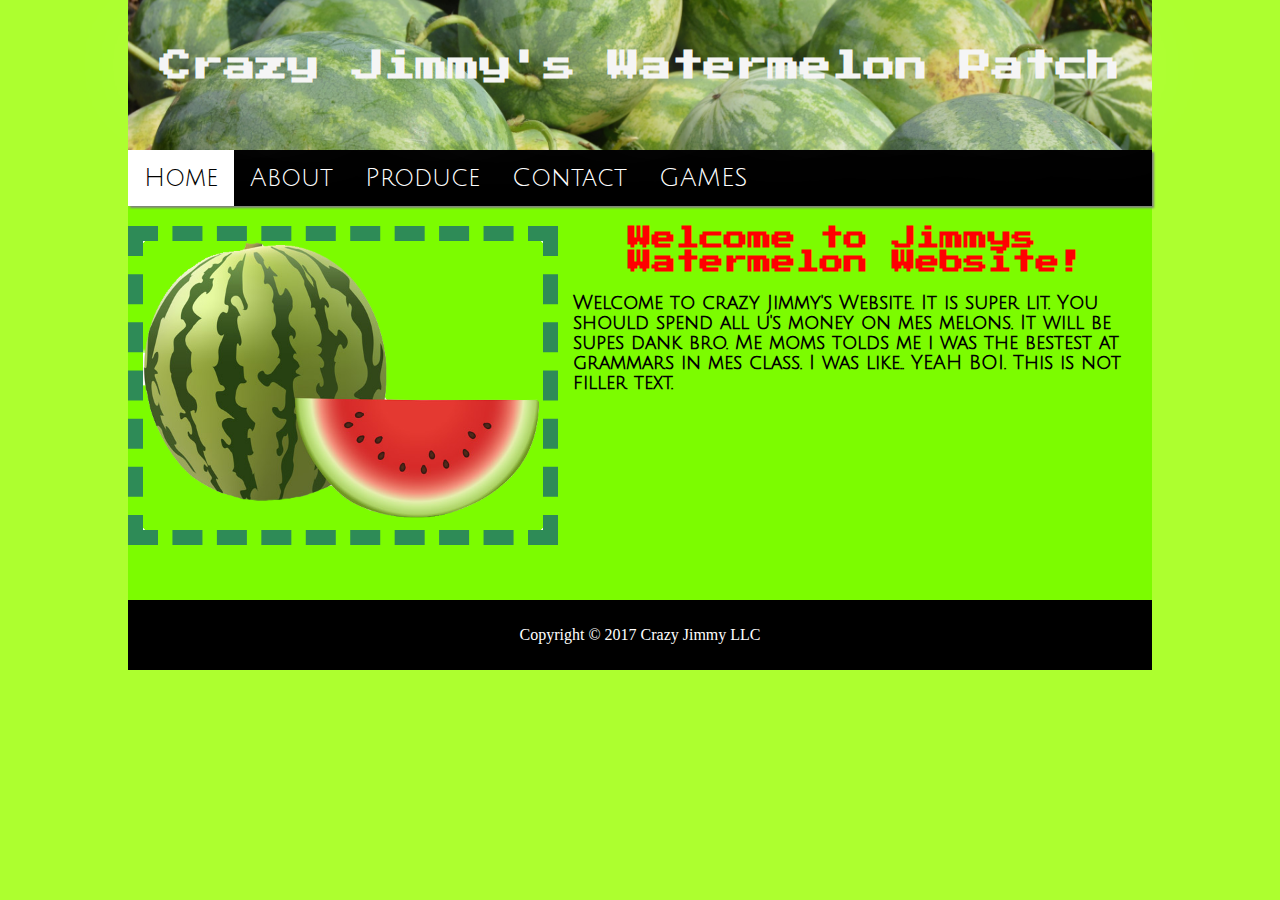
<file: Small Bis Website/index.html>
<!DOCTYPE html>
<html>


    <head>
        <title>Crazy Jimmy's Watermelon Patch </title>
    


        
        
        
        
        
        
   
    
    </head>
    
    
    
    <body>
        
        
        <div id="container">
        
            
            <header>
            
                <h1 id="h1Home">
                Crazy Jimmy's Watermelon Patch
                </h1>
                
            </header>
            
<link href="https://fonts.googleapis.com/css?family=Bangers|Julius+Sans+One|Press+Start+2P|Six+Caps" rel="stylesheet">

            <link href="css/style.css" rel=stylesheet>
            
            <nav>
            <ul>
                <li><a class="active" href="index.html"> Home</a></li>
                <li><a href="about.html">About</a></li>
                <li><a href="produce.html">Produce</a></li>
                <li><a href="contact.html">Contact</a></li>
                <li><a  href="games.html">GAMES</a></li>
                </ul>
            
            
            
            </nav>
        <div id="content">
            
              
           
           
            <img id="MainPic" src="images/wm.png" alt="Watermelon" >
           
                 <h2 id="h2Home">
                Welcome to Jimmys Watermelon Website!
            </h2>
            
            <h3 id="pHome">
               Welcome to crazy Jimmy's Website. It is super lit. You should spend all u's money on mes melons. It will be supes dank bro. Me moms tolds me i was the bestest at grammars in mes class. I was like.. YEAH BOI. This is not filler text.
                
                <h3>
            
                    
          
           
            
   
<!--
            <p>
            
               
                
                This is gonna be a happy little seascape. All you need to paint is a few tools, a little instruction, and a vision in your mind. You're meant to have fun in life. Imagination is the key to painting. Maybe he has a little friend that lives right over here. This is the time to get out all your flustrations, much better than kicking the dog around the house or taking it out on your spouse. Now, we're going to fluff this cloud. Every day I learn. Tree trunks grow however makes them happy. But we're not there yet, so we don't need to worry about it. You are only limited by your imagination. And I will hypnotize that just a little bit. Just go out and talk to a tree. Make friends with it. Everyone needs a friend. Friends are the most valuable things in the world. I guess I'm a little weird. I like to talk to trees and animals. That's okay though; I have more fun than most people. We'll play with clouds today. Let's go up in here, and start having some fun We need dark in order to show light. The little tiny Tim easels will let you down. This is a happy place, little squirrels live here and play. Only think about one thing at a time. Don't get greedy. 
-->
<!--
            </p>
            
-->
            
            
           
            
            
            
            
            
            
 
            
            
            
            
            
            
            
            
            
            <div class="keepOpen">
            
            
            
            </div>
                    
                    
                    
            </div>
            
            <br>
            <br>
            <footer>
            <p>
                Copyright &copy; 2017 Crazy Jimmy LLC 
                </p>
            
            </footer>
            
        
        
        </div>
    
    
    
    
    </body>





</html
</file>
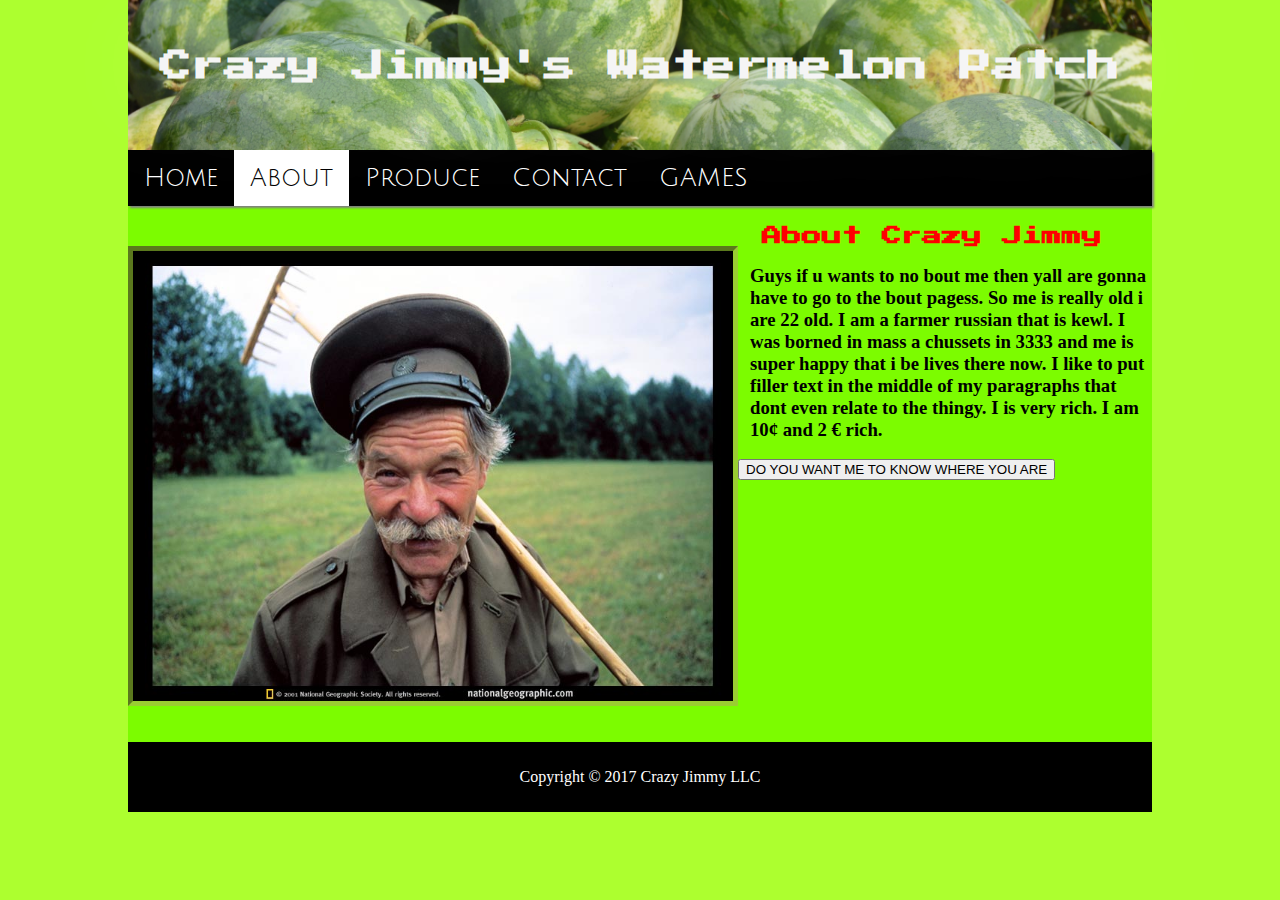
<file: Small Bis Website/about.html>
<!DOCTYPE html>
<html>


    <head>
        <title>About Crazy Jimmy </title>
    
    
    </head>
    
    
    
    <body>
        
        
        <div id="container">
        
            
            <header>
            <h1>
                Crazy Jimmy's Watermelon Patch
                </h1>
            </header>
            
            
<link href="https://fonts.googleapis.com/css?family=Bangers|Julius+Sans+One|Press+Start+2P|Six+Caps" rel="stylesheet">

            <link href="css/style.css" rel=stylesheet>
            
            <nav>
            <ul>
                <li><a href="index.html"> Home</a></li>
                <li><a class="active" href="about.html">About</a></li>
                <li><a href="produce.html">Produce</a></li>
                <li><a href="contact.html">Contact</a></li>
                <li><a  href="games.html">GAMES</a></li>
                </ul>
            
            
            
            </nav>
        <div id="content">
            
            <h2 id="h2About">
                About Crazy Jimmy
            </h2>
            
            <img id="MainPicAbout" src="images/russian-farmer.jpg" alt="Crazy Jimmy" >
             
                <h3 id="pAbout" >
               Guys if u wants to no bout me then yall are gonna have to go to the bout pagess.  So me is really old i are 22 old. I am a farmer russian that is kewl. I was borned in mass a chussets in 3333 and me is super happy that i be lives there now. I like to put filler text in the middle of my paragraphs that dont even relate to the thingy. I is very rich. I am 10&cent; and 2 &euro; rich.

                
                
            </h3>
            
                    <br>
                
                    
                    <br>
                    <br>
                
                    
                  
<!--
             
                    <h3 style="text-align: center">
            
                        MORE BOB ROSS QUOTES
            </h3>
-->
            
            
            
            <button onclick="getLocation()">DO YOU WANT ME TO KNOW WHERE YOU ARE</button >

<p id="demo" style="padding-left: 20px"></p>

<script>
var x = document.getElementById("demo");

function getLocation() {
    if (navigator.geolocation) {
        navigator.geolocation.getCurrentPosition(showPosition);
    } else { 
        x.innerHTML = "Geolocation is not supported by this browser.";
    }
}

function showPosition(position) {
    x.innerHTML = "Latitude: " + position.coords.latitude + 
    "<br>Longitude: " + position.coords.longitude;
}

            
   
            
            
            
            
            
            
            
            
            
            </script>
            
            
            
            
            
<!--
            <p id="pNFH">
            More Bob Ross Quotes:   We'll make some happy little bushes here. The first step to doing anything is to believe you can do it. See it finished in your mind before you ever start. Just make little strokes like that. There is immense joy in just watching - watching all the little creatures in nature. We have all at one time or another mixed some mud. Just beat the devil out of it. See there how easy that is. We might as well make some Almighty mountains today as well, what the heck. Let's have a happy little tree in here. It's a very cold picture, I may have to go get my coat. Itâ€™s about to freeze me to death. You can create anything that makes you happy. It's a good way of getting rid of all your anxieties and hostilities. Let's build some happy little clouds up here. Just let go - and fall like a little waterfall. Let's put some happy little clouds in our world. Each highlight must have it's own private shadow. When things happen - enjoy them. They're little gifts. Be so very light. Be a gentle whisper. I get carried away with this brush cleaning. Talk to trees, look at the birds. Whatever it takes. There's nothing wrong with having a tree as a friend. Talent is a pursued interest. That is to say, anything you practice you can do. 
            </p>
-->
            <div class="keepOpen">
            
            <br>
                <br>
                
                
              
             </div>
            </div>
            
            
            <footer>
            <p>
                Copyright &copy; 2017 Crazy Jimmy LLC 
                </p>
            
            </footer>
            
        
        
        </div>
    
    
    
    
    </body>





</html
</file>
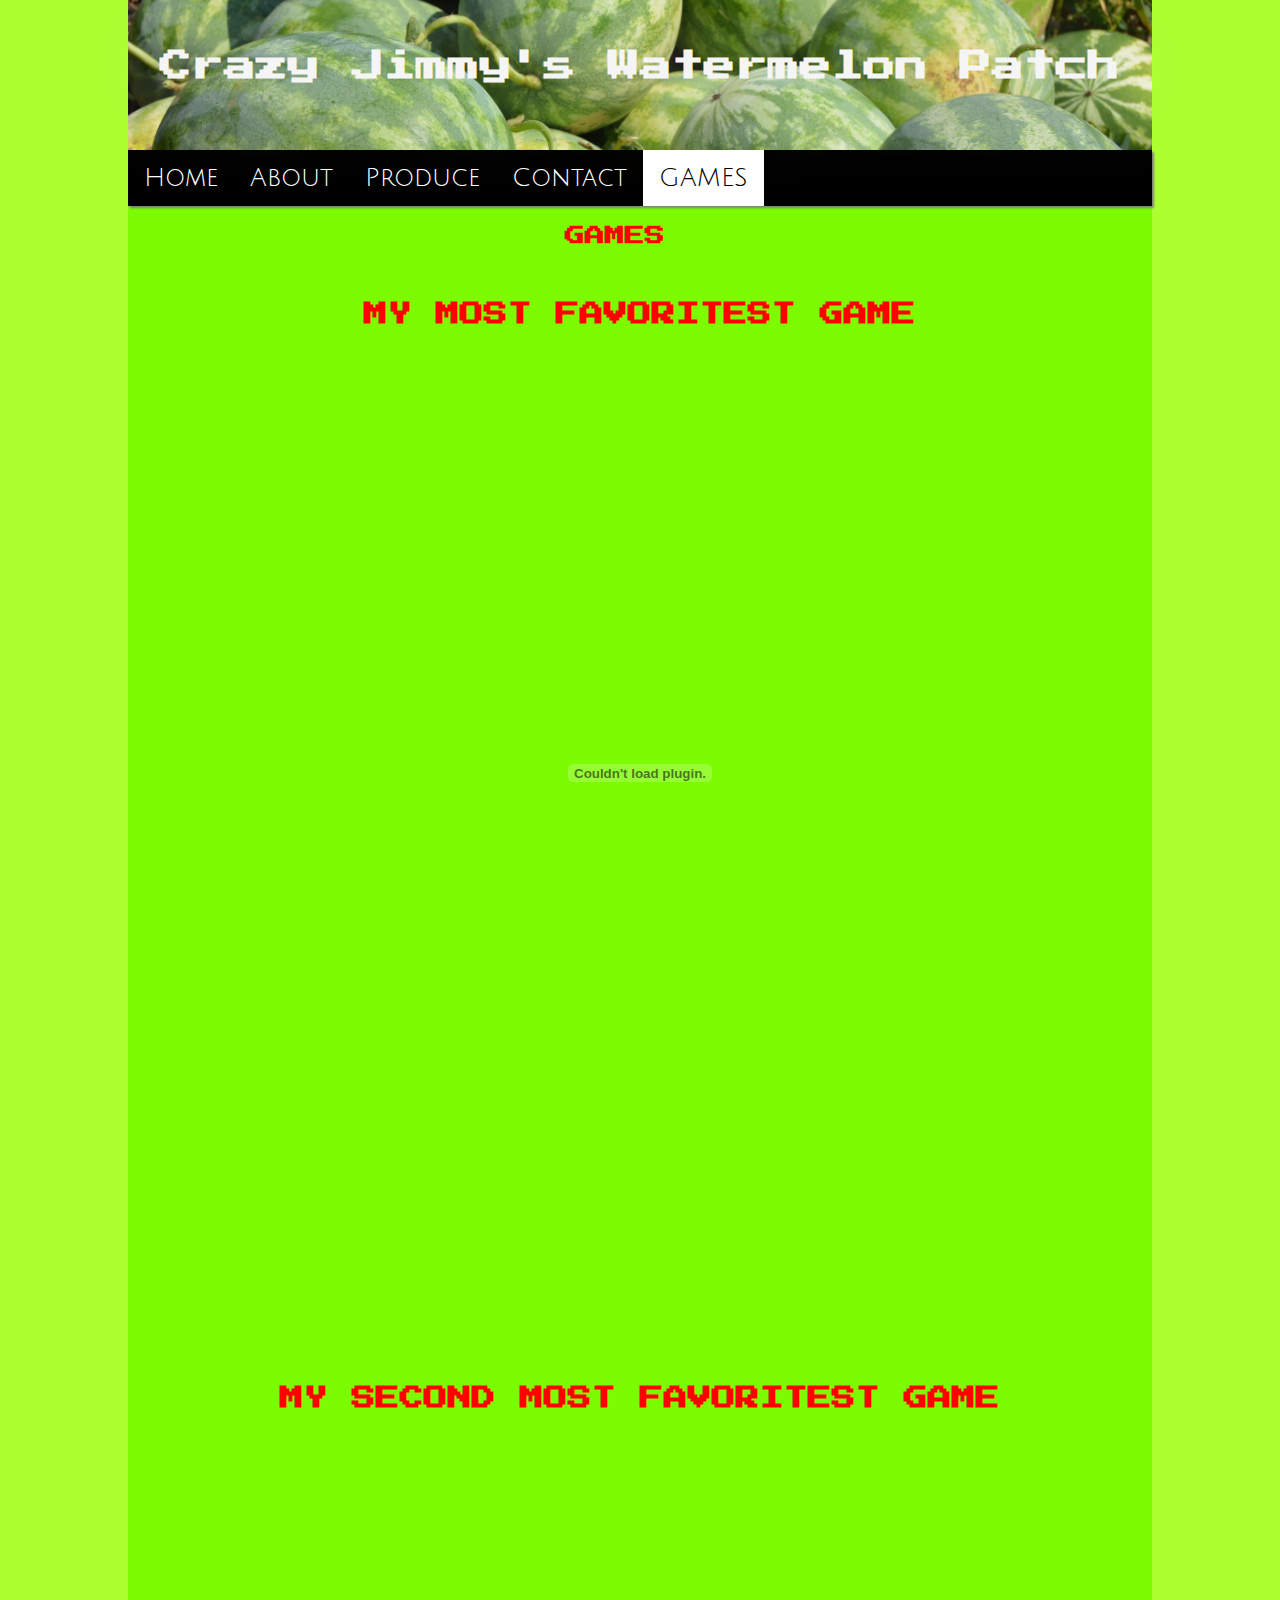
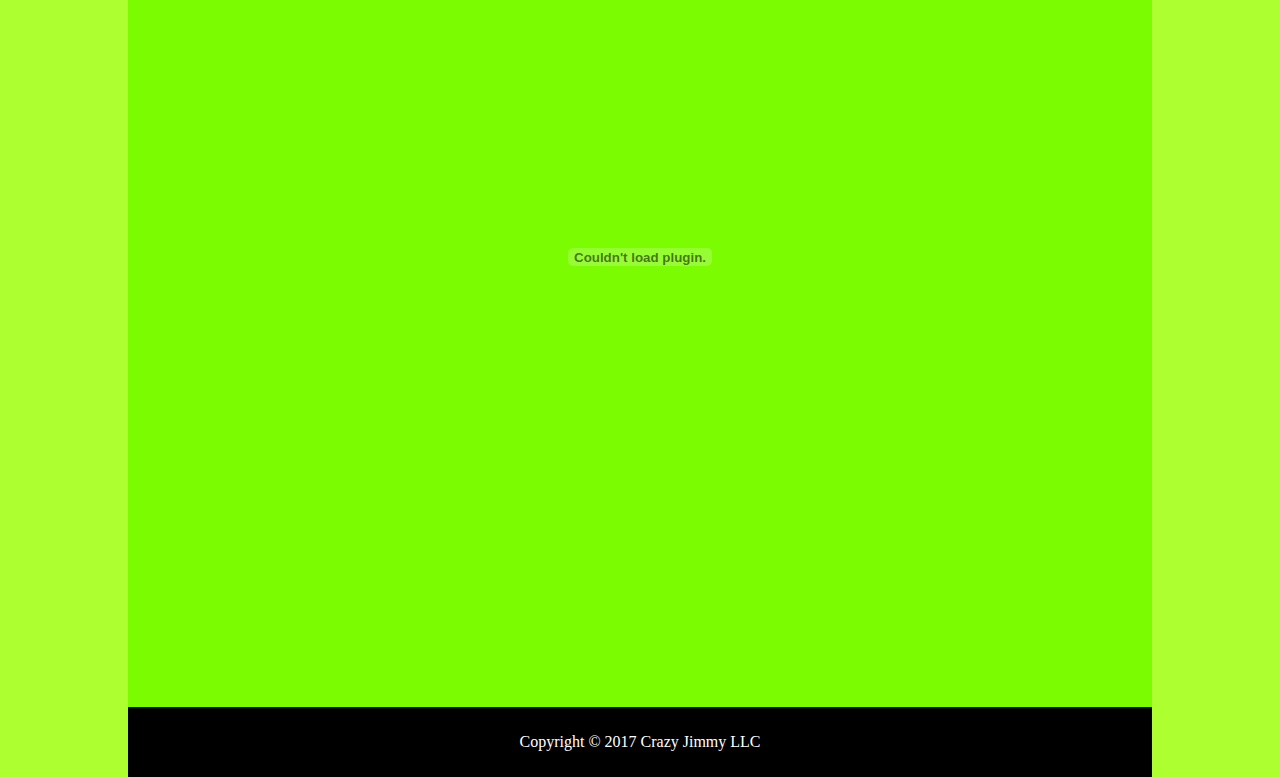
<file: Small Bis Website/games.html>
<!DOCTYPE html>
<html>


    <head>
        <title>GAMES! </title>
    
    
    </head>
    
    
    
    <body>
        
        
        <div id="container">
        
            
            <header>
            <h1>
                Crazy Jimmy's Watermelon Patch
                </h1>
            </header>
            
            
<link href="https://fonts.googleapis.com/css?family=Bangers|Julius+Sans+One|Press+Start+2P|Six+Caps" rel="stylesheet">

            <link href="css/style.css" rel=stylesheet>
            
            <nav>
            <ul>
                <li><a href="index.html"> Home</a></li>
                <li><a  href="about.html">About</a></li>
                <li><a href="produce.html">Produce</a></li>
                <li><a href="contact.html">Contact</a></li>
                <li><a class="active" href="games.html">GAMES</a></li>
                </ul>
            
            
            
            </nav>
        <div id="content">
            
            <h2 id="h2About" style="text-align: center">
GAMES           
            
            </h2>
            
            
             

            <div class="keepOpen">
            
            <br>
                <br>
                
                
                <h2 id="h2game">
                MY MOST FAVORITEST GAME
                </h2>
                
                
                
                <object id="choGame" >

				

				<param name="game" value="2.swf">



				<embed src="2.swf" width="100%" height="855px">





				</object>
                
                 <h2 id="h2game">
                MY SECOND MOST FAVORITEST GAME
                </h2>
                
                
                
                <object id="ASTROTEEMO" >

				

				<param name="game" value="1.swf">



				<embed src="1.swf" width="100%" height="855px">

                </object>
                
                
                
                
                
             
             </div>
            </div>
            

            <br>
            
            <footer>
            <p>
                Copyright &copy; 2017 Crazy Jimmy LLC 
                </p>
            
            </footer>
            
        
        
        </div>
    
    
    
    
    </body>





</html
</file>
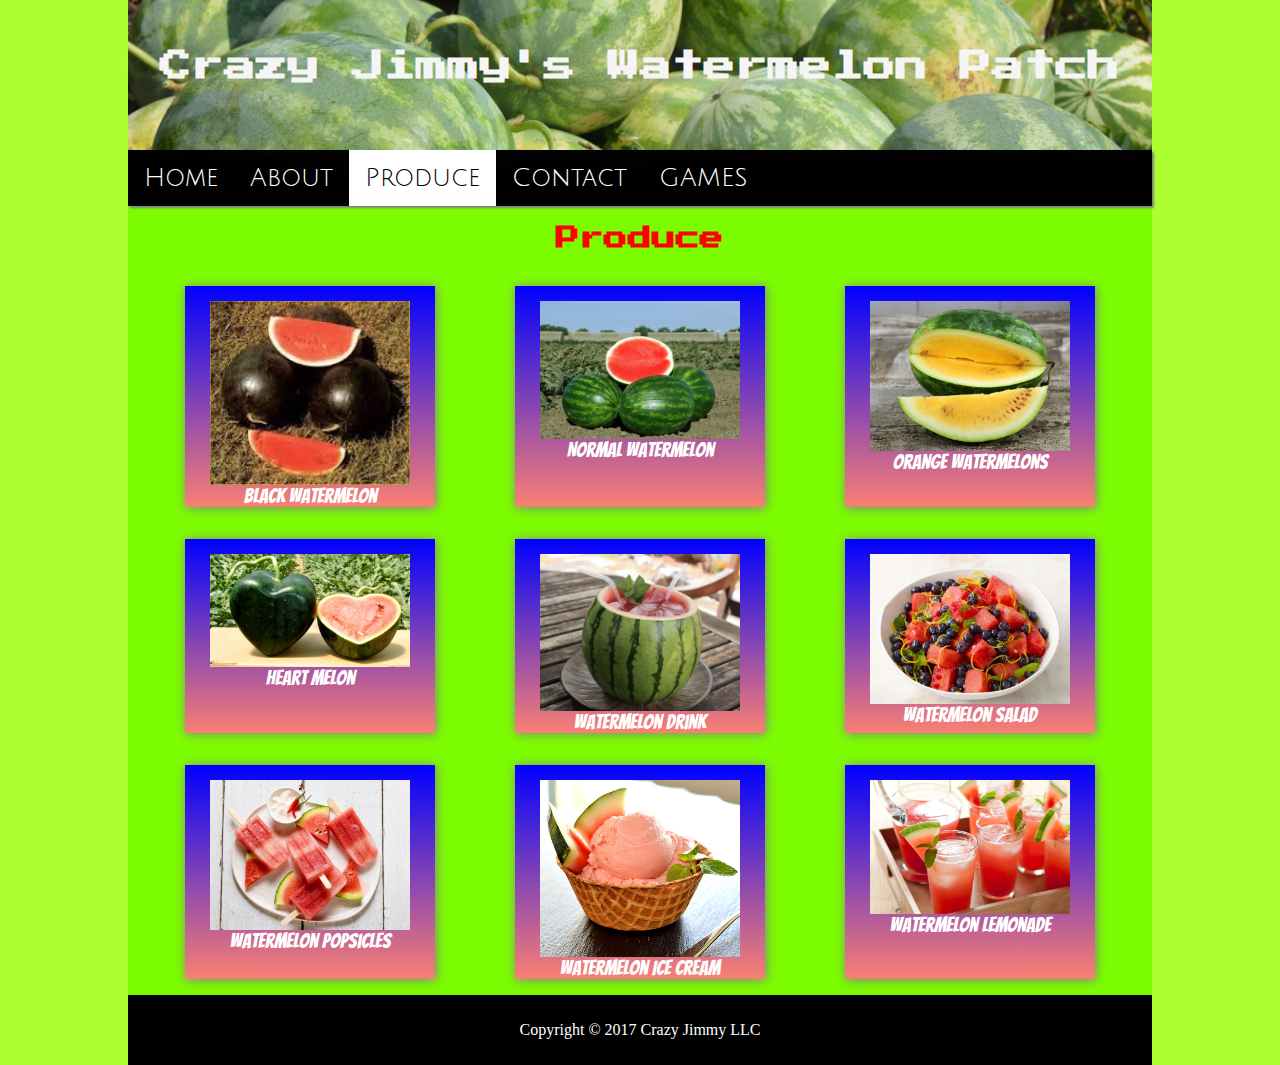
<file: Small Bis Website/produce.html>
<!DOCTYPE html>
<html>


    <head>
        <title>Crazy Jimmy's Produce </title>
    
    
    </head>
    
    
    
    <body>
        
        
        <div id="container">
        
            
            <header>
            <h1>
                Crazy Jimmy's Watermelon Patch
            </h1>
                </header>
            
<link href="https://fonts.googleapis.com/css?family=Bangers|Julius+Sans+One|Press+Start+2P|Six+Caps" rel="stylesheet">

            <link href="css/style.css" rel=stylesheet>
            
            <nav>
            <ul>
                <li><a href="index.html"> Home</a></li>
                <li><a href="about.html">About</a></li>
                <li><a class="active" href="produce.html">Produce</a></li>
                <li><a href="contact.html">Contact</a></li>
                <li><a  href="games.html">GAMES</a></li>
                </ul>
            
            
            
            </nav>
        <div id="content">
            <h2 id="h2Produce">
                Produce
            </h2>
            
            <div id="gallery">
            
                 
                <figure>
                <img class="gallery" src="images/blackmelon.jpg" alt="Black Watermelon">
                
                    <figcaption>
                    
                    Black Watermelon
                    </figcaption>
                
                
                </figure>
                
            
            

                <figure>           
                
                    
                    <img class="gallery" src="images/normalmelon.jpg" alt="Regular Watermelon">

                <figcaption>
                    
                    Normal Watermelon
                    </figcaption>
                
                </figure>
           
                <figure>
                
                
                <img class="gallery" src="images/orange%20melon.jpg" alt="Orange Watermelon">
           
                <figcaption>
                    
                    Orange Watermelons
                    </figcaption>
                
                </figure>
                
                
                
                
                
                <figure>
                
                <img class="gallery" src="images/heartmelon.jpg" alt="Heart-Shaped Melon">
            
            <figcaption>
                    
                    Heart Melon
                    
                    </figcaption>
                
                
                </figure>
                    
                   
                  <figure>
                
                <img class="gallery" src="images/watermelon-drink.png" alt="Watermelon Drink">
            
            <figcaption>
                    
                    Watermelon Drink
                    
                    </figcaption>
                
                
                </figure>
                
                 <figure>
                
                <img class="gallery" src="images/wmsalad.jpeg" alt="Watermelon Salad">
            
            <figcaption>
                    
                    Watermelon Salad
                    
                    </figcaption>
                
                
                </figure>
                
                 <figure>
                
               
                     
                     
                     <img class="gallery" src="images/wmpopsicles.jpeg" alt="Watermelon Popsicles">
            
            <figcaption>
                    
                    Watermelon Popsicles
                    
                    </figcaption>
                
                
                </figure>
                
                
                 
                
                <figure>
                
                <img class="gallery" src="images/wmicecream.jpg" alt="Watermelon Ice Cream">
            
            <figcaption>
                    
                    Watermelon Ice Cream
                    
                    </figcaption>
                
                
                </figure>
                
                
                 <figure>
                
                
                     
                     <img class="gallery" src="images/wmlemonade.jpg" alt="Watermelon Lemonade">
            
            <figcaption>
                    
                    Watermelon Lemonade
                    
                    </figcaption>
                
                
                </figure>
                
                
                
                
                
                
                
                
                
               
             
                
                
                
                
                
                
            <div class="keepOpen">
                </div>
                
            </div>
            
            
            
            </div>
            
            
            <footer>
            <p>
                Copyright &copy; 2017 Crazy Jimmy LLC 
                </p>
            
            </footer>
            
        
        
        </div>
    
    
    
    
    </body>





</html
</file>
<file: Small Bis Website/css/style.css>
/* CSS StyleSheet */

/*GLOBAL STYLE*/

body
{
    background-color: greenyellow;
    margin: 0;
    padding: 0;
    
    
    
}

div#container
{
    background-color:lawngreen;
    width: 1024px;
    margin: auto;  /*centers the container */
    
    
}
header
{
    background-color: limegreen;
    width: 100%;
    height: 150px;
    margin: 0;
    background-image: url('../images/wmbannerpic.jpg');
    background-position: center;
    background-size: cover;


}
header h1
{
  text-align: center;
padding-top: 50px;
   color:whitesmoke;
    text-shadow: 1px 1px 100px;
    margin: 0;
    

/*  font-family: 'Julius Sans One', sans-serif;*/

/* font-family: 'Bangers', cursive;*/

   font-family: 'Press Start 2P', cursive;

/*font-family: 'Six Caps', sans-serif;*/


    
    
}
nav
{
    width: 100%;
    background-color: black;
    clear: both;
    margin: 0;
    font-family: 'Julius Sans One', sans-serif;
    font-size: 25px;
    box-shadow: 2px 2px 2px gray;

    
    
}
nav ul
{
  margin: 0;  
padding: 0;
    overflow: hidden;
    list-style: none;
    
    
    
    
    
}
nav ul li
{
 float: left;
    
    
    
    
    
    
    
    
}
nav ul li a
{
   display: block;
    color:white;
    text-align: center;
    text-decoration: none;
    padding: 14px 16px;
    
    
    
    
    
    
    
    
    
    
    
}
nav ul li a:hover
{
    background-color: purple;
    color: white;
    
    
}
.active
{
    background-color: white;
color: black;
    
    
}


footer{
 
    width: 100%;
    background-color: black;
    color: white;
    text-align: center;
    padding: 10px 0;
    
    
    
    
    
    
    
    
    
    
    
}




.keepOpen
{
    clear: both;
    
    
    
    
}















/*index.html*/




img#MainPic
{
    width: 400px;
    display: block;
    margin: auto;
    border: 15px dashed seagreen;
    float: left
    
}



h3#pHome
{
    float: left;
    width: 55%;
    padding-left: 15px;
    font-family: 'Julius Sans One', sans-serif;
   
}


p#pNFH
{
    float: left;
    
}





h2#h2Home
{
display: block;
    float: none;
    padding-left: 500px;
    margin-bottom: 0;
    margin-top: 20px;
     font-family: 'Press Start 2P', cursive;
    color: red;
    
    
    
}




/*about*/






h2#h2About
{
    
    display: block;
    float: none;
   text-align: right;
    margin-bottom: 0;
    margin-top: 20px;
     font-family: 'Press Start 2P', cursive;
    color: red;
    font-size: 20px;
    padding-right: 50px;
    
    
    
    
    
    
}






img#MainPicAbout
{
     width: 600px;
    display: block;
    margin: auto;
    border: 5px inset yellowgreen;
    float: left;
    
    
    
    
}
p#pAbout
{
    width: 39%;
    float: left;
    padding-left: 12px;
    
}

#gallery
{
    width: 100%;
    display: flex;
    flex-direction: row;
    justify-content: center;
    flex-wrap: wrap;
    
    
    
    
    
    
}

figure{
    width: 250px;
    
    float: left;
    background-color: black;
    box-shadow: 1px 1px 10px gray;
background: linear-gradient(blue,salmon);



}

figure img
{
   
    display: block;
    width: 200px;
    margin: auto;
    margin-top: 15px;
    
    
    
}
h2#h2Produce
{
    text-align: center;
    color: red;
   font-family: 'Press Start 2P', cursive;
    
    
    
    
    
}
figcaption
{
    text-align: center;
    color: white;
    font-family: 'Bangers', cursive;
    font-size: 20px;
    
    
    
}
h2#h2Contact
{
    color: red;
    font-family: 'Press Start 2P', cursive;
    text-align: center;
    
    
    
}
h2#h2GM
{
    color: red;
    text-align: center;
        font-family: 'Press Start 2P', cursive;

    
    
    
}

object#choGame
{
    width: 100%;
    height: 1020px;
    display: block;
    margin: auto;
    
    
    
}
h2#h2game
{
    color: red;
    text-align: center;
            font-family: 'Press Start 2P', cursive;

    
  
    /*contact*/
    
    
}
form#FormContact
{
    margin-left: 20px;
    

    
    
    
    
}
form input,textarea
{
    color: red;

margin-bottom: 10px;
   cursor: text; 
text-indent: 5px;
    
    
    
    
    
    
}

button#contactButton
{
   width: 150px;
    height: 25px;
    font-family: 'Press Start 2P', cursive;
color: red;
    margin-bottom: 20px;
    margin-left: 200px;
    box-shadow: 1px 1px 20px black;
    
    
    
    
}


button#btn
{
    float:left;
    
    
    
}
h3#pAbout
{
    width: 39%;
    float: left;
    padding-left: 12px; 
    
    
    
}
</file>
